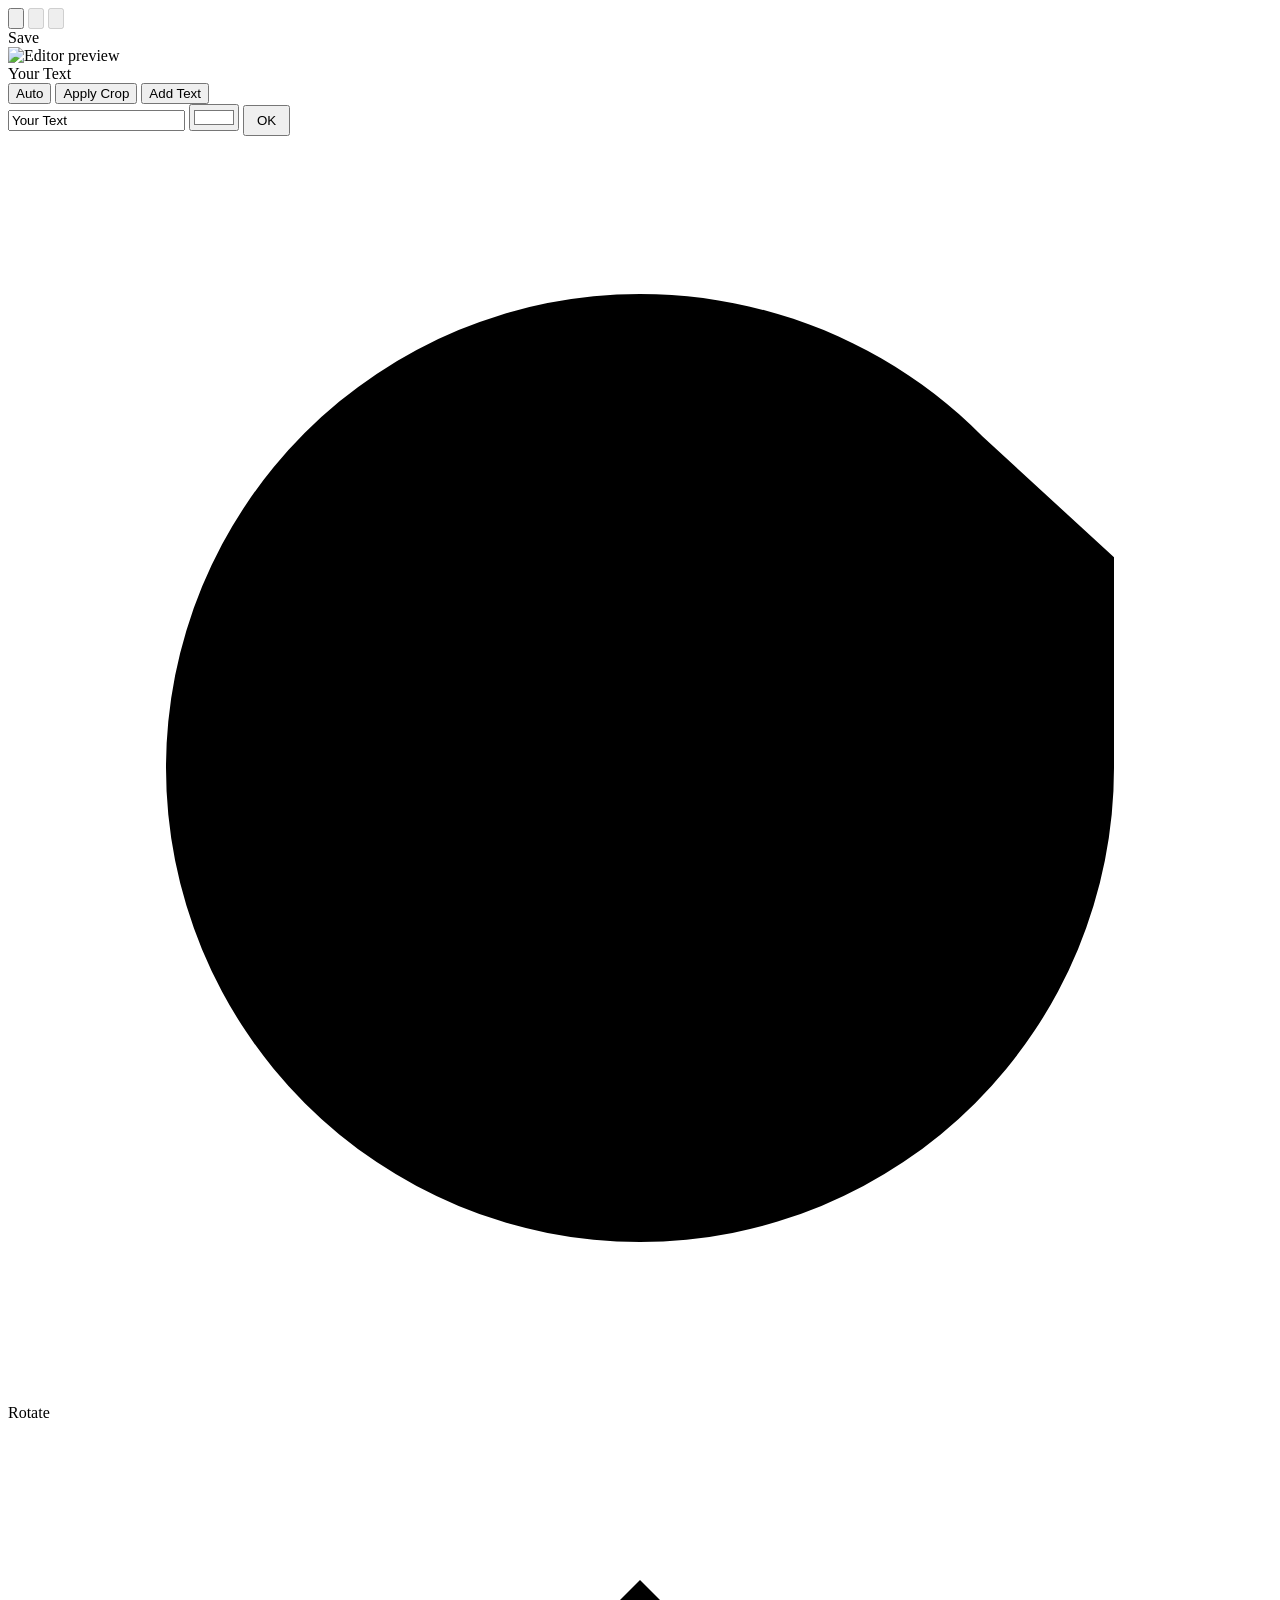
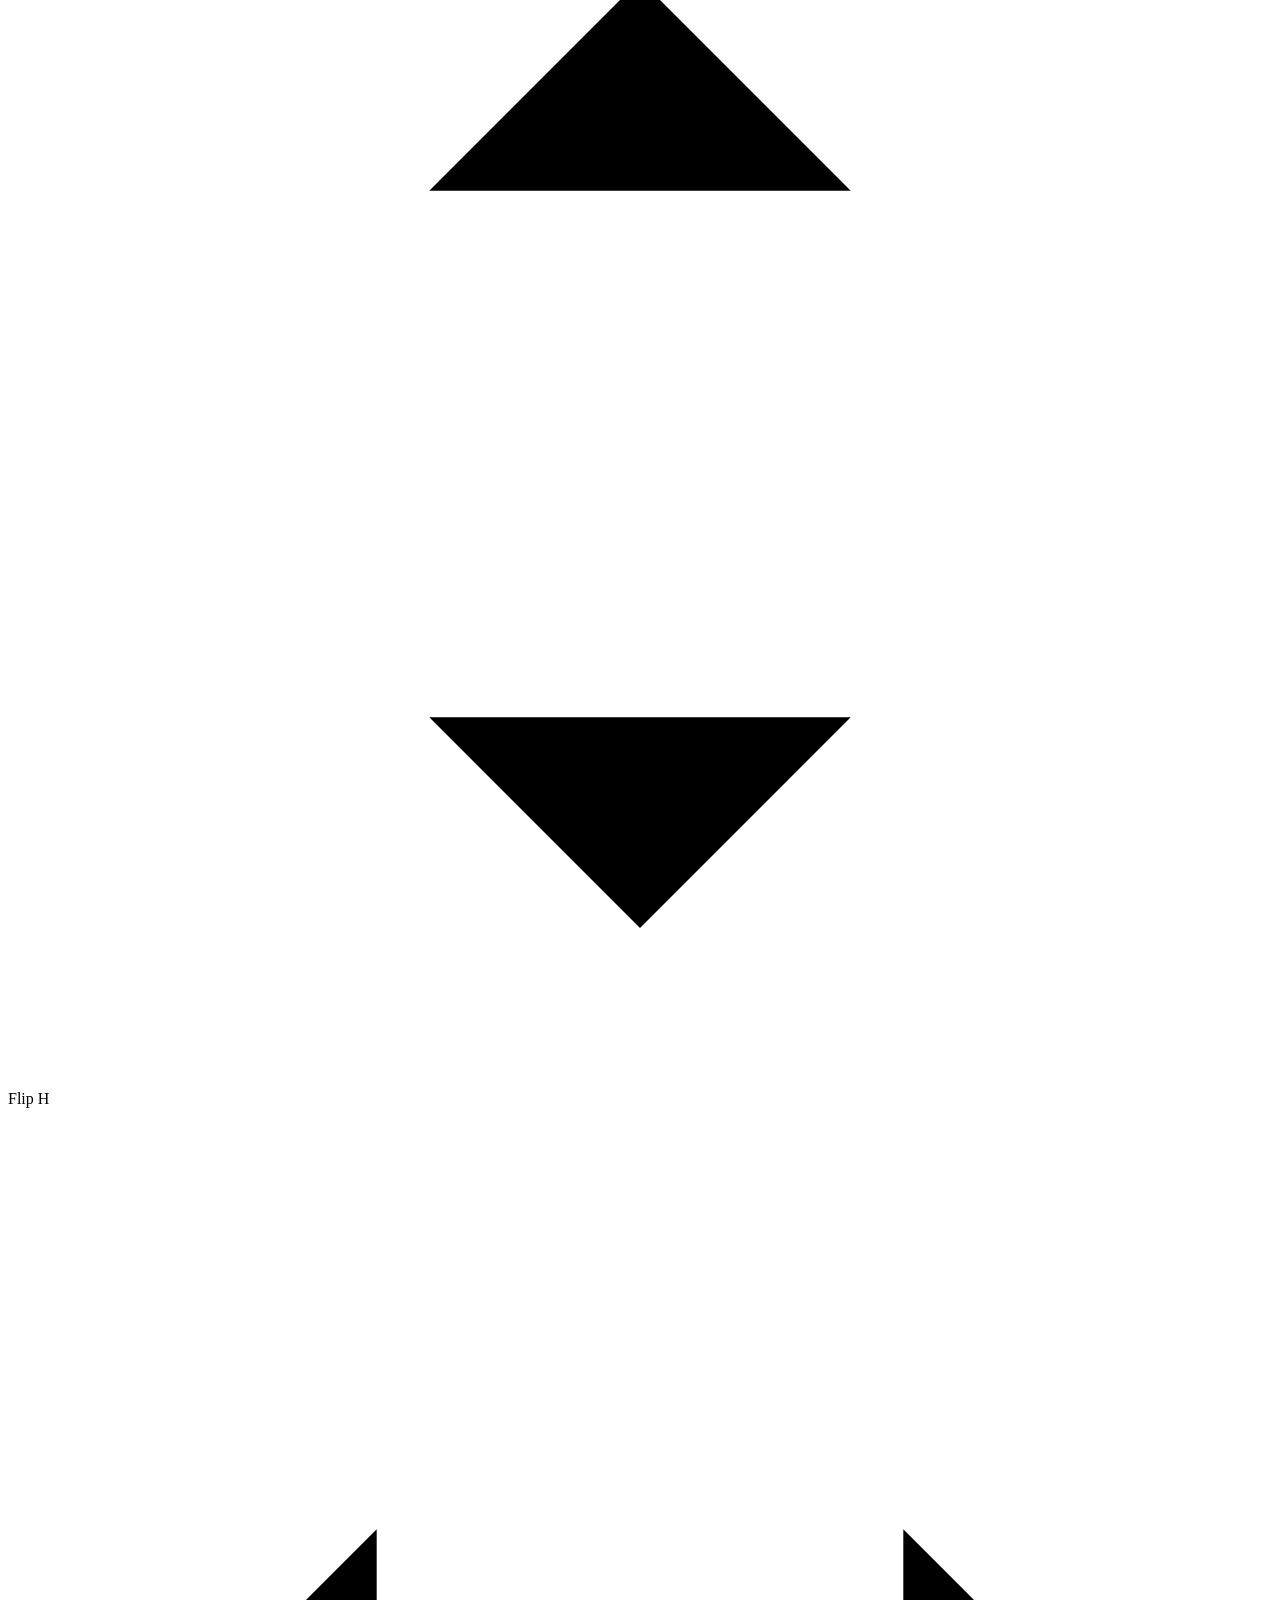
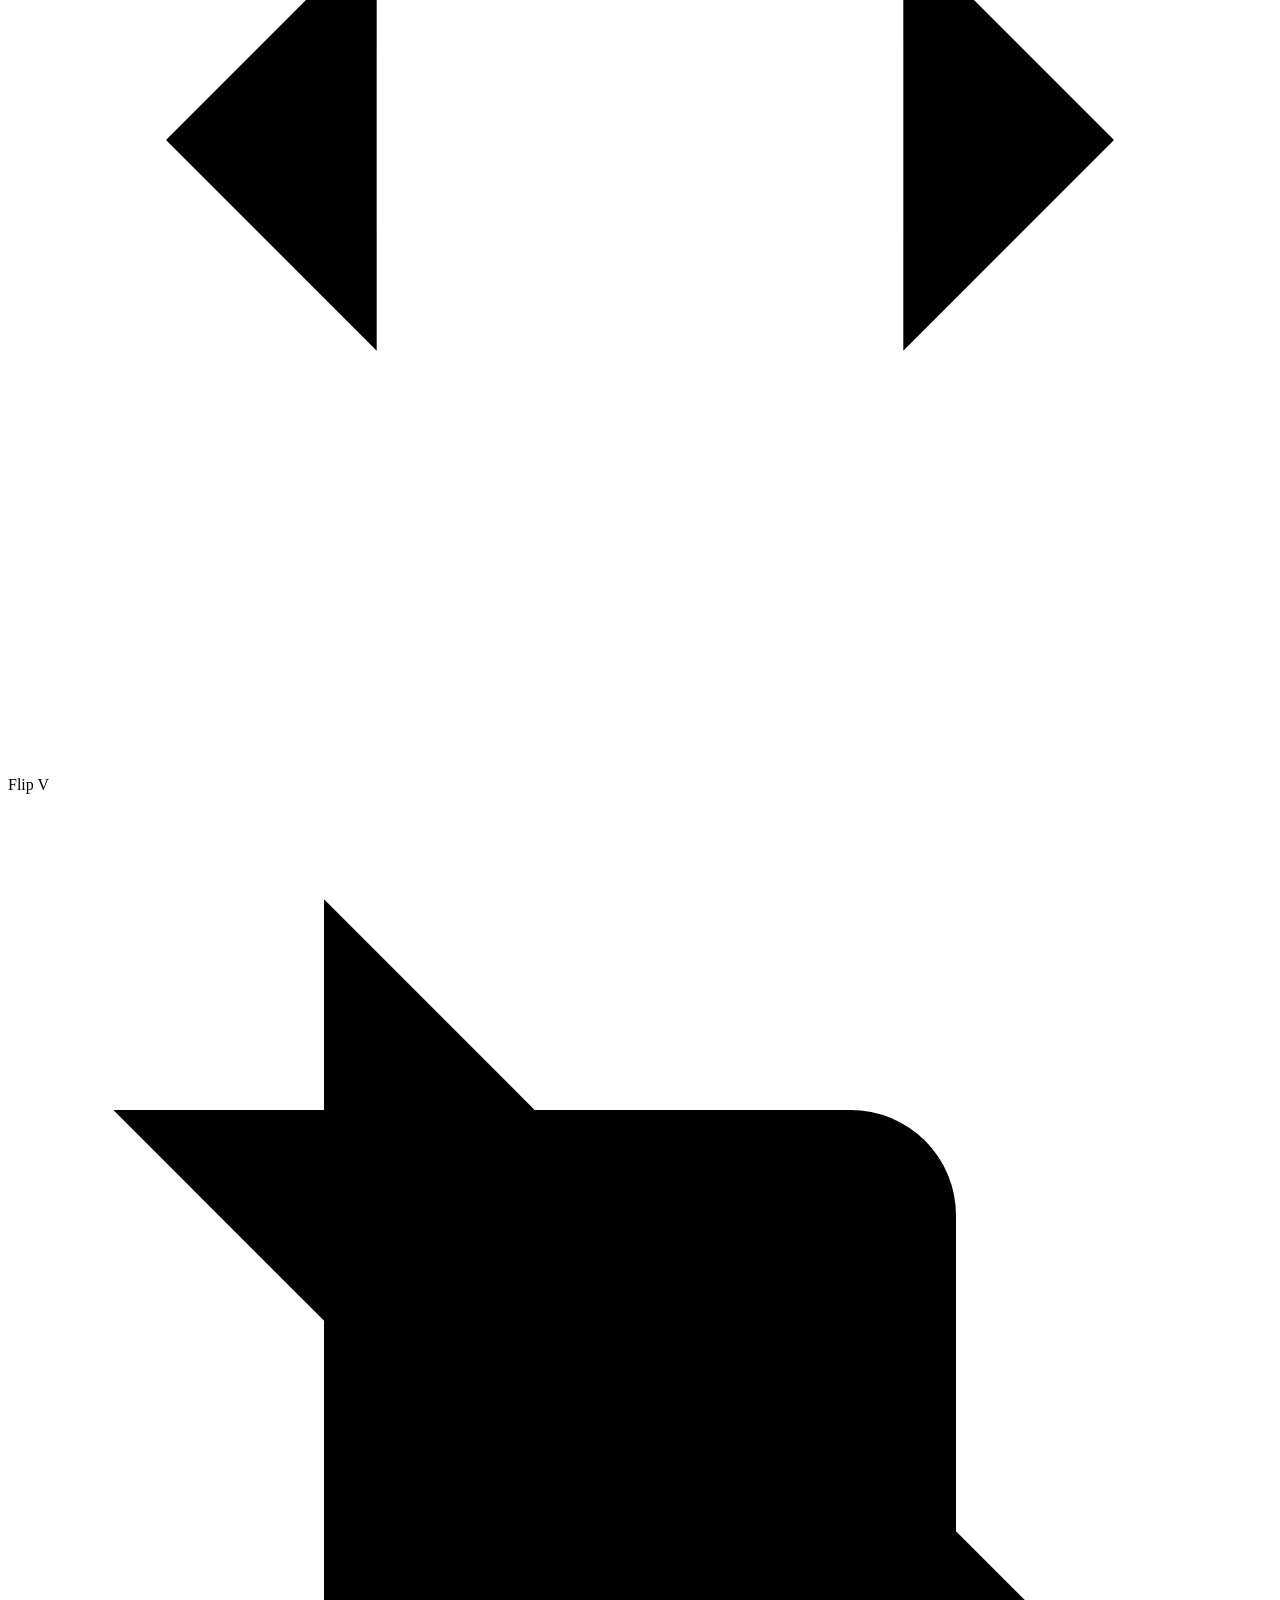
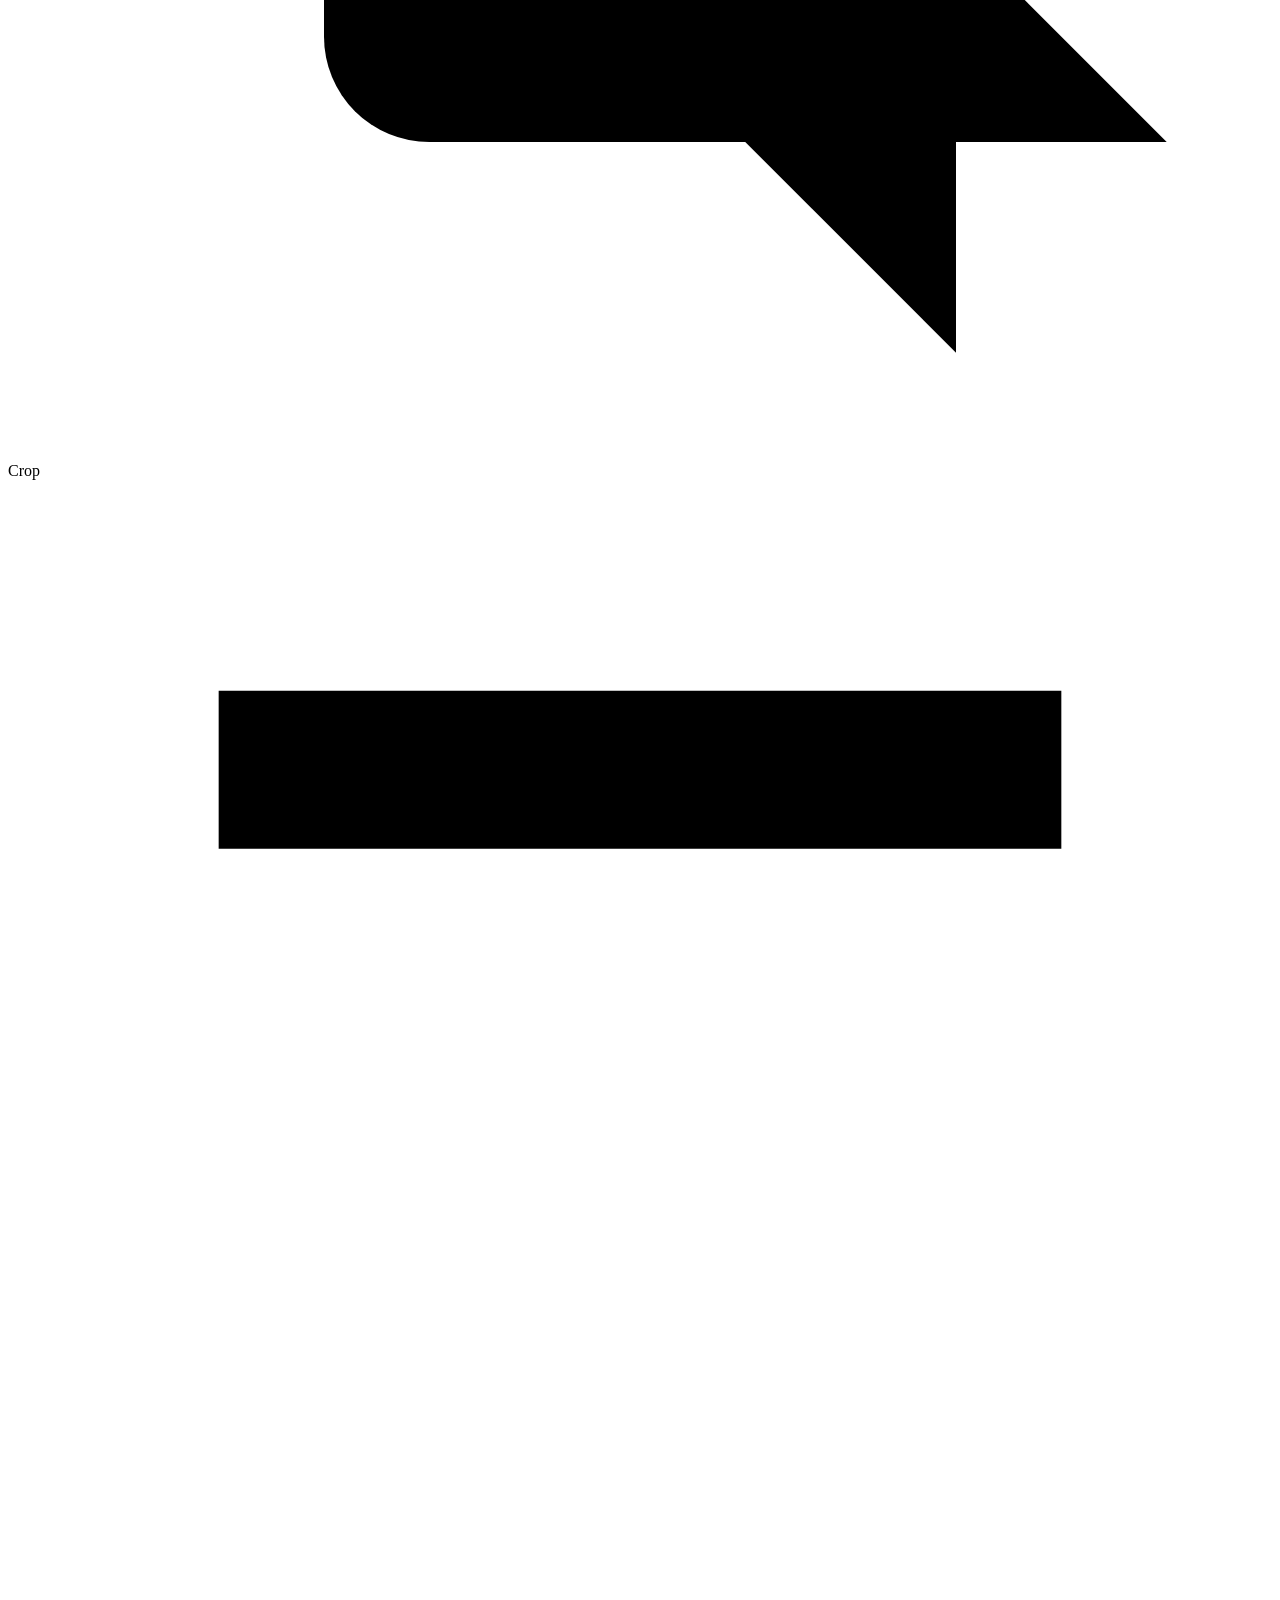
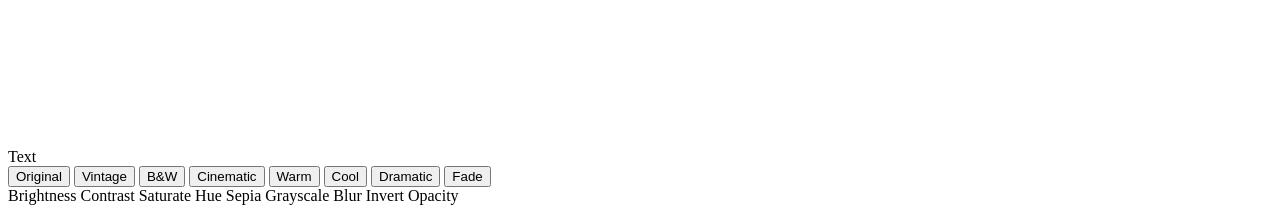
<file: change 5 editor.html>
<!DOCTYPE html>
<html lang="en">
<head>
<meta charset="UTF-8">
<meta name="viewport" content="width=device-width, initial-scale=1.0">
<title>Image Editor</title>


</head>
<body>

<div class="editor-container">

    <!-- TOP BAR -->
    <div class="top-bar">
        <div class="top-left">
            <button class="icon-btn" id="pickBtn" title="Choose Image">
                <svg viewBox="0 0 24 24"><rect x="3" y="3" width="18" height="18" rx="2"/><circle cx="8.5" cy="8.5" r="1.5"/><polyline points="21 15 16 10 5 21"/></svg>
            </button>
            <button class="icon-btn" id="undoBtn" disabled>
                <svg viewBox="0 0 24 24"><path d="M9 14L4 9l5-5"/><path d="M4 9h10.5a5.5 5.5 0 0 1 5.5 5.5 5.5 5.5 0 0 1-5.5 5.5H11"/></svg>
            </button>
            <button class="icon-btn" id="redoBtn" disabled>
                <svg viewBox="0 0 24 24"><path d="M15 14l5-5-5-5"/><path d="M20 9H9.5A5.5 5.5 0 0 0 4 14.5 5.5 5.5 0 0 0 9.5 20H13"/></svg>
            </button>
        </div>
        <div class="top-right">
            <span class="save-text" id="saveBtn">Save</span>
        </div>
    </div>

    <input type="file" id="fileInput" accept="image/*" style="display:none">

    <!-- IMAGE AREA -->
    <div class="image-area">
        <div class="image-wrapper" id="imageWrapper">
            <img id="editorImage" alt="Editor preview">
            <div class="crop-overlay" id="cropOverlay">
                <div class="crop-handle tl" data-corner="tl"></div>
                <div class="crop-handle tr" data-corner="tr"></div>
                <div class="crop-handle bl" data-corner="bl"></div>
                <div class="crop-handle br" data-corner="br"></div>
            </div>
            <div class="text-overlay" id="textOverlay">Your Text</div>
        </div>
    </div>

    <!-- BOTTOM CONTROLS -->
    <div class="bottom-controls">

        <div class="auto-row">
            <button class="auto-btn" id="autoBtn">Auto</button>
            <button class="auto-btn primary hidden" id="applyCropBtn">Apply Crop</button>
            <button class="auto-btn primary hidden" id="applyTextBtn">Add Text</button>
        </div>

        <!-- Text Editor Panel -->
        <div class="text-editor" id="textEditor">
            <input type="text" id="textInput" placeholder="Enter text..." value="Your Text" maxlength="50">
            <input type="color" id="textColor" value="#ffffff">
            <button class="auto-btn primary" id="confirmTextBtn" style="padding:6px 12px;">OK</button>
        </div>

        <!-- Slider -->
        <div class="slider-container" id="sliderContainer">
            <div class="ruler"></div>
            <div class="slider-thumb" id="sliderThumb"></div>
        </div>

        <!-- Tools -->
        <div class="tool-grid">
            <div class="tool-item" data-tool="rotate">
                <svg viewBox="0 0 24 24"><path d="M21 12a9 9 0 1 1-9-9c2.52 0 4.85 1.03 6.5 2.7L21 8"/><line x1="21" y1="3" x2="21" y2="8"/><line x1="16" y1="8" x2="21" y2="8"/></svg>
                <span>Rotate</span>
            </div>
            <div class="tool-item" data-tool="horizontal">
                <svg viewBox="0 0 24 24"><path d="M12 3v18"/><path d="M8 7l4-4 4 4"/><path d="M8 17l4 4 4-4"/></svg>
                <span>Flip H</span>
            </div>
            <div class="tool-item" data-tool="vertical">
                <svg viewBox="0 0 24 24"><path d="M3 12h18"/><path d="M7 8l-4 4 4 4"/><path d="M17 8l4 4-4 4"/></svg>
                <span>Flip V</span>
            </div>
            <div class="tool-item" data-tool="crop">
                <svg viewBox="0 0 24 24"><path d="M6 2v14a2 2 0 0 0 2 2h14"/><path d="M18 22V8a2 2 0 0 0-2-2H2"/></svg>
                <span>Crop</span>
            </div>
            <div class="tool-item" data-tool="text">
                <svg viewBox="0 0 24 24"><polyline points="4 7 4 4 20 4 20 7"/><line x1="9" y1="20" x2="15" y2="20"/><line x1="12" y1="4" x2="12" y2="20"/></svg>
                <span>Text</span>
            </div>
        </div>

        <!-- Presets -->
        <div class="presets-row">
            <button class="preset-btn" data-preset="none">Original</button>
            <button class="preset-btn" data-preset="vintage">Vintage</button>
            <button class="preset-btn" data-preset="bw">B&W</button>
            <button class="preset-btn" data-preset="cinematic">Cinematic</button>
            <button class="preset-btn" data-preset="warm">Warm</button>
            <button class="preset-btn" data-preset="cool">Cool</button>
            <button class="preset-btn" data-preset="dramatic">Dramatic</button>
            <button class="preset-btn" data-preset="fade">Fade</button>
        </div>

        <!-- Slider Modes -->
        <div class="text-tools">
            <span class="text-tool-item active-text" data-slider="brightness">Brightness</span>
            <span class="text-tool-item" data-slider="contrast">Contrast</span>
            <span class="text-tool-item" data-slider="saturate">Saturate</span>
            <span class="text-tool-item" data-slider="hue-rotate">Hue</span>
            <span class="text-tool-item" data-slider="sepia">Sepia</span>
            <span class="text-tool-item" data-slider="grayscale">Grayscale</span>
            <span class="text-tool-item" data-slider="blur">Blur</span>
            <span class="text-tool-item" data-slider="invert">Invert</span>
            <span class="text-tool-item" data-slider="opacity">Opacity</span>
        </div>
    </div>

    <div class="toast" id="toast"></div>
</div>
</file>
